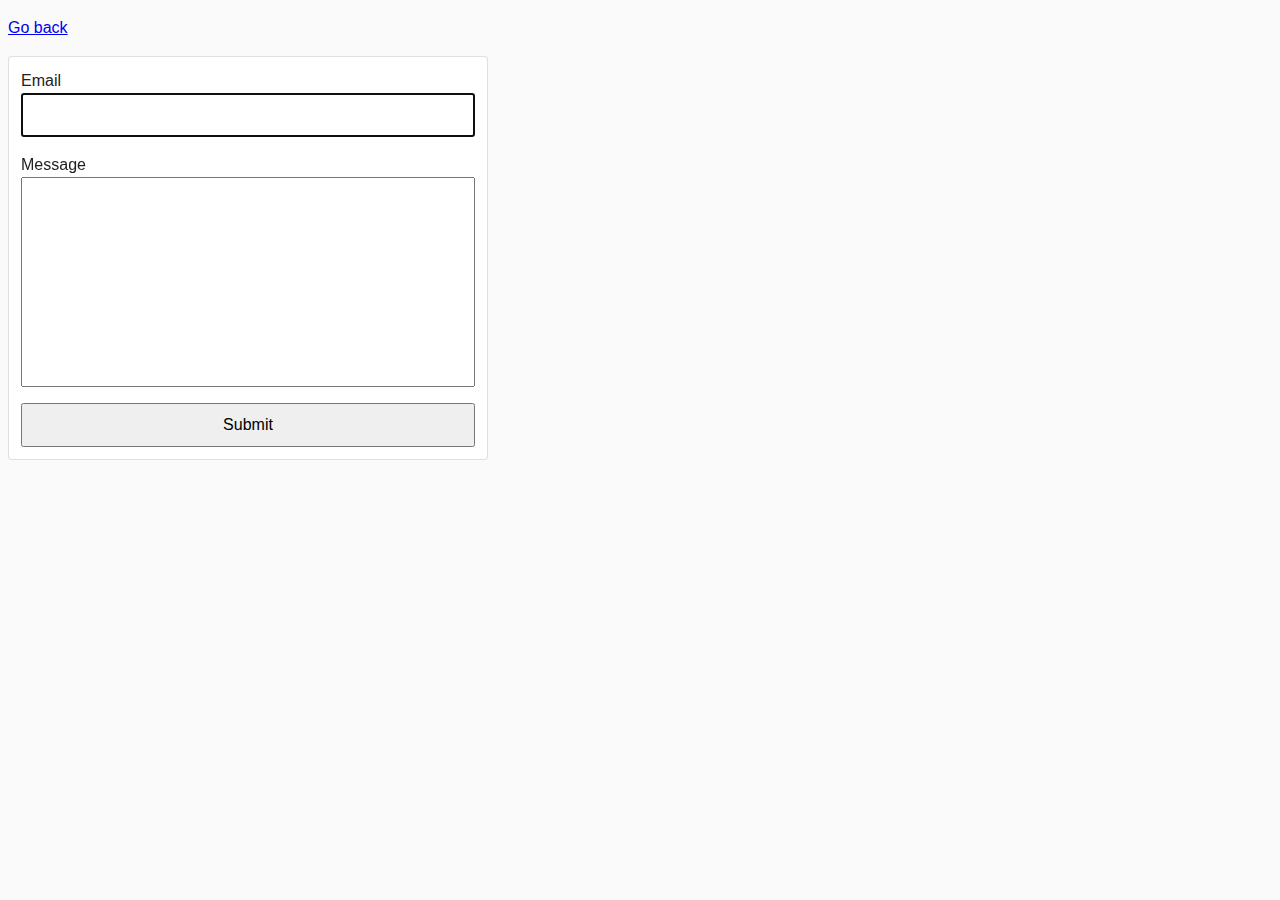
<file: src/03-feedback.html>
<!DOCTYPE html>
<html lang="en">
  <head>
    <meta charset="UTF-8" />
    <meta http-equiv="X-UA-Compatible" content="IE=edge" />
    <meta name="viewport" content="width=device-width, initial-scale=1.0" />
    <title>Feedback form</title>
    <link rel="stylesheet" href="css/common.css" />
    <link rel="stylesheet" href="css/03-feedback.css" />
  </head>
  <body>
    <p><a href="index.html">Go back</a></p>

    <form class="feedback-form" autocomplete="off">
      <label>
        Email
        <input type="email" name="email" autofocus />
      </label>
      <label>
        Message
        <textarea name="message" rows="8"></textarea>
      </label>
      <button type="submit">Submit</button>
    </form>

    <script src="js/03-feedback.js" type="module"></script>
  </body>
</html>
</file>
<file: src/css/common.css>
* {
  box-sizing: border-box;
}

body {
  font-family: -apple-system, BlinkMacSystemFont, 'Segoe UI', Roboto,
    Oxygen-Sans, Ubuntu, Cantarell, 'Helvetica Neue', sans-serif;
  -webkit-font-smoothing: antialiased;
  -moz-osx-font-smoothing: grayscale;
  background-color: #fafafa;
  color: #212121;
  line-height: 1.5;
}

img {
  display: block;
  max-width: 100%;
}

li {
  list-style: none;
}
</file>
<file: src/css/03-feedback.css>
.feedback-form {
  display: flex;
  flex-direction: column;
  max-width: 480px;
  padding: 12px;
  background-color: #fff;
  border: 1px solid rgba(0, 0, 0, 0.12);
  border-radius: 4px;
}

.feedback-form label {
  display: flex;
  flex-direction: column;
  margin-bottom: 16px;
}

.feedback-form button {
  padding: 8px 12px;
  font: inherit;
  cursor: pointer;
}

input,
textarea {
  padding: 8px;
  font: inherit;
}

textarea {
  resize: none;
}
</file>
